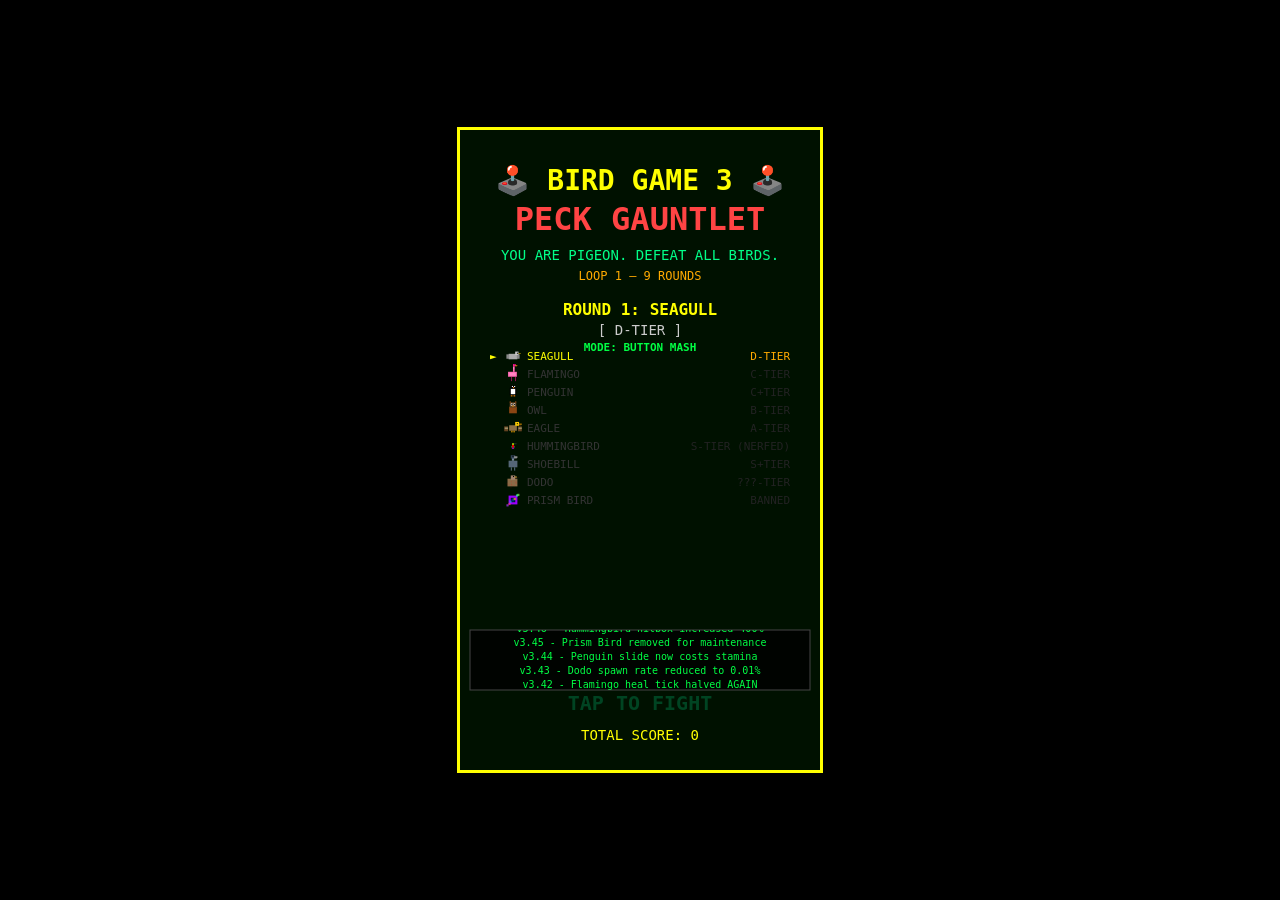
<file: docs/index.html>
<!DOCTYPE html>
<html lang="en">
<head>
    <meta charset="UTF-8">
    <meta name="viewport" content="width=device-width, initial-scale=1.0">
    <meta name="description" content="Bird Game 3: Peck Gauntlet – an arcade browser game. Play as pigeon and defeat 9 increasingly dangerous birds in a tap-battle gauntlet.">
    <title>🕹️ BIRD GAME 3 - PECK GAUNTLET 🕹️</title>
    <link rel="stylesheet" href="./styles.css">
</head>
<body>
    <canvas id="c" width="360" height="640">Bird Game 3: Peck Gauntlet. Tap or click to play.</canvas>
    <script src="./game.js"></script>
</body>
</html>
</file>
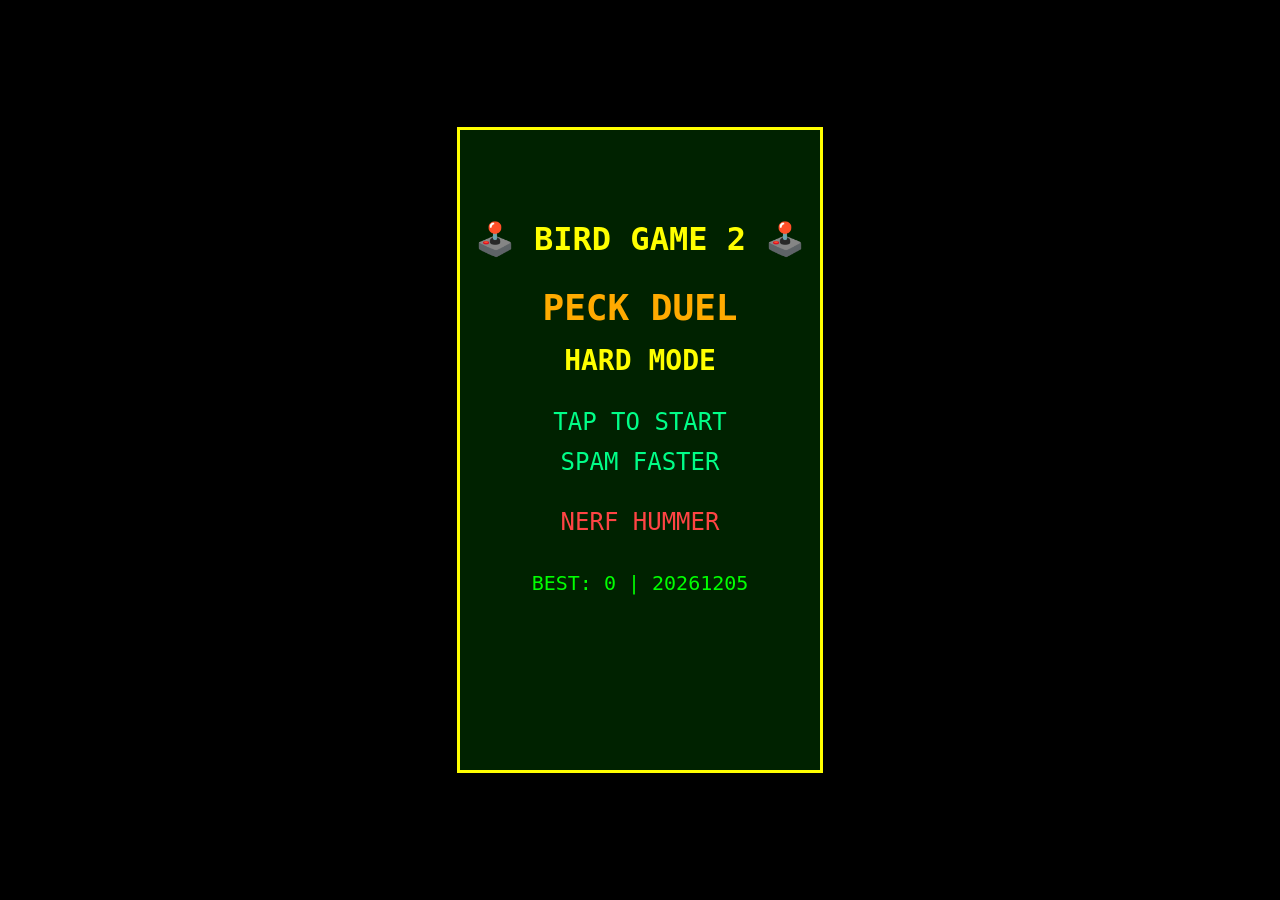
<file: birdgame.html>
<!DOCTYPE html>
<html lang="en">
<head>
    <meta charset="UTF-8">
    <meta name="viewport" content="width=device-width, initial-scale=1.0, user-scalable=no">
    <title>🕹️ Bird Game 2 Peck Duel - HARD MODE 🕹️</title>
    <style>
        * { touch-action: manipulation; }
        body { 
            margin: 0; padding: 0; overflow: hidden; background: #000; 
            font-family: monospace; height: 100vh;
            display: flex; justify-content: center; align-items: center;
        }
        canvas { 
            width: 100vw; height: 100vh; 
            max-width: 360px; max-height: 640px; 
            margin: auto; display: block; 
            background: #001100; 
            image-rendering: pixelated; 
            border: 3px solid #ffff00;
        }
    </style>
</head>
<body>
    <canvas id="c" width="360" height="640"></canvas>
    <script>
        console.log('🦜 HARD MODE LOADED - Perth Night Grind!');
        const canvas = document.getElementById('c');
        const ctx = canvas.getContext('2d');
        ctx.imageSmoothingEnabled = false;
        const W = 360, H = 640;
        let gameState = 'menu'; // menu, playing, win, lose
        let playerMeter = 0, aiMeter = 0;
        let playerHP = 50, aiHP = 45; // HARDER: More HP
        let combo = 0, score = 0, taps = 0, highScore = 0;
        let peckAnim = 0, flashAnim = 0;
        let lastTap = 0;
        let frame = 0;
        let dateStr = new Date().toISOString().slice(0,10).replace(/-/g,'');

        // Load high score
        if (localStorage.getItem('birdpeck_hs_' + dateStr)) {
            highScore = parseInt(localStorage.getItem('birdpeck_hs_' + dateStr));
        }

        function drawPigeon(x, y, lunge) {
            const s = 1.1;
            ctx.save(); ctx.translate(x, y);
            if (lunge > 0) ctx.translate(12*s, 0);
            ctx.fillStyle = '#888'; ctx.fillRect(-8*s, -6*s, 16*s, 12*s);
            ctx.fillStyle = '#666'; ctx.fillRect(-3*s, -2*s, 10*s, 6*s);
            ctx.fillStyle = '#aaa'; ctx.fillRect(5*s, -6*s, 7*s, 7*s);
            ctx.fillStyle = '#ffaa00'; ctx.fillRect(11*s, -2*s, 7*s, 3*s);
            ctx.fillStyle = '#fff'; ctx.fillRect(7*s, -4*s, 2*s, 2*s);
            ctx.fillStyle = '#000'; ctx.fillRect(8*s, -3*s, 1*s, 1*s);
            ctx.restore();
        }

        function drawHummer(x, y, lunge) {
            const s = 1.0;
            ctx.save(); ctx.translate(x, y);
            if (lunge > 0) ctx.translate(-12*s, 0);
            ctx.fillStyle = '#00cc88'; ctx.fillRect(-6*s, -5*s, 12*s, 10*s);
            ctx.fillStyle = '#ff8800'; ctx.fillRect(-16*s, -2*s, 10*s, 4*s);
            ctx.fillStyle = '#fff'; ctx.fillRect(-1*s, -3*s, 2*s, 2*s);
            ctx.fillStyle = '#000'; ctx.fillRect(-0.5*s, -2*s, 1*s, 1*s);
            ctx.fillStyle = '#009955'; ctx.fillRect(0*s, 0*s, 8*s, 5*s);
            ctx.fillStyle = '#008844'; ctx.fillRect(2*s, 1*s, 5*s, 3*s);
            ctx.fillStyle = '#006633'; ctx.fillRect(6*s, 2*s, 3*s, 3*s);
            ctx.restore();
        }

        function draw() {
            ctx.fillStyle = '#000';
            ctx.fillRect(0, 0, W, H);

            if (gameState === 'menu') {
                ctx.fillStyle = '#002200';
                ctx.fillRect(0, 0, W, H);
                ctx.fillStyle = '#ffff00';
                ctx.font = 'bold 32px monospace';
                ctx.textAlign = 'center';
                ctx.fillText('🕹️ BIRD GAME 2 🕹️', W/2, 120);
                ctx.font = 'bold 36px monospace';
                ctx.fillStyle = '#ffaa00';
                ctx.fillText('PECK DUEL', W/2, 190);
                ctx.font = 'bold 28px monospace';
                ctx.fillStyle = '#ffff00';
                ctx.fillText('HARD MODE', W/2, 240);
                ctx.font = '24px monospace';
                ctx.fillStyle = '#00ff88';
                ctx.fillText('TAP TO START', W/2, 300);
                ctx.fillText('SPAM FASTER', W/2, 340);
                ctx.fillStyle = '#ff4444';
                ctx.fillText('NERF HUMMER', W/2, 400);
                ctx.fillStyle = '#00ff00';
                ctx.font = '20px monospace';
                ctx.fillText(`BEST: ${highScore} | ${dateStr}`, W/2, 460);
                ctx.textAlign = 'left';
                return;
            }

            if (gameState === 'win') {
                // WIN PAGE - FULL MEME
                ctx.fillStyle = '#004400';
                ctx.fillRect(0, 0, W, H);
                // Confetti effect
                for (let i=0; i<50; i++) {
                    ctx.fillStyle = `hsl(${i*7}, 100%, 60%)`;
                    ctx.fillRect(Math.sin(frame*0.1 + i)*50 + W/2, i*8, 4, 4);
                }
                ctx.fillStyle = '#00ff44';
                ctx.font = 'bold 44px monospace';
                ctx.textAlign = 'center';
                ctx.fillText('PIGEON WINS!', W/2, 160);
                ctx.font = 'bold 32px monospace';
                ctx.fillStyle = '#ffff00';
                ctx.fillText(`SCORE: ${score}`, W/2, 230);
                ctx.fillStyle = '#ffaa00';
                ctx.font = 'bold 28px monospace';
                ctx.fillText(`NEW BEST: ${highScore}`, W/2, 280);
                ctx.font = 'bold 24px monospace';
                ctx.fillStyle = '#00ff88';
                ctx.fillText('HUMMER NERFED!', W/2, 340);
                ctx.fillStyle = '#ff4444';
                ctx.fillText('PIGEON META', W/2, 390);
                ctx.font = 'bold 22px monospace';
                ctx.fillStyle = '#ffff00';
                ctx.fillText('TAP TO PLAY AGAIN', W/2, 460);
                ctx.textAlign = 'left';
                // Save HS
                if (score > highScore) {
                    highScore = score;
                    localStorage.setItem('birdpeck_hs_' + dateStr, highScore);
                }
                return;
            }

            if (gameState === 'lose') {
                ctx.fillStyle = '#220000';
                ctx.fillRect(0, 0, W, H);
                ctx.fillStyle = '#ff4444';
                ctx.font = 'bold 44px monospace';
                ctx.textAlign = 'center';
                ctx.fillText('HUMMER WINS!', W/2, 200);
                ctx.font = 'bold 28px monospace';
                ctx.fillStyle = '#ffff00';
                ctx.fillText(`SCORE: ${score}`, W/2, 280);
                ctx.font = '24px monospace';
                ctx.fillStyle = '#ffaa00';
                ctx.fillText('GIT GUD', W/2, 340);
                ctx.fillStyle = '#00ff00';
                ctx.fillText('TAP RETRY', W/2, 410);
                ctx.textAlign = 'left';
                return;
            }

            // PLAYING
            const grad = ctx.createLinearGradient(0,0,0,H);
            grad.addColorStop(0,'#002200'); grad.addColorStop(1,'#000000');
            ctx.fillStyle = grad;
            ctx.fillRect(0,0,W,H);

            // Scanlines
            ctx.strokeStyle = 'rgba(0,20,0,0.3)'; ctx.lineWidth=1;
            for(let i=1; i<110; i++) {
                ctx.beginPath(); ctx.moveTo(0,i*5.8); ctx.lineTo(W,i*5.8); ctx.stroke();
            }

            // HP BARS
            ctx.fillStyle = 'rgba(0,0,0,0.8)';
            ctx.fillRect(10,25,170,45); ctx.fillRect(W-180,25,170,45);
            ctx.fillStyle = '#00ff44'; ctx.fillRect(15,30,(playerHP/50)*160,35);
            ctx.fillStyle = '#ff8844'; ctx.fillRect(W-175,30,(aiHP/45)*160,35);
            ctx.fillStyle = '#ffffff'; ctx.font = 'bold 20px monospace'; ctx.textAlign='left';
            ctx.fillText(`PIGEON ${Math.ceil(playerHP)}/50`,20,55);
            ctx.fillText(`HUMMER ${Math.ceil(aiHP)}/45`,W-165,55);

            // BIRDS
            drawPigeon(85 + peckAnim*2.5, 310, peckAnim>0 ? 25:0);
            drawHummer(W-85 + peckAnim*-2.5, 310, peckAnim<0 ? 25:0);

            // METER
            ctx.fillStyle = 'rgba(0,0,0,0.8)'; ctx.fillRect(10,H-105,W-20,70);
            ctx.fillStyle = '#00ff44'; ctx.fillRect(20,H-98,(playerMeter/10)*(W-40),18);
            ctx.fillStyle = '#ff8844'; ctx.fillRect(20,H-76,(aiMeter/10)*(W-40),18);
            ctx.fillStyle = '#ffff00'; ctx.font='bold 24px monospace'; ctx.textAlign='center';
            ctx.fillText('PECK METER',W/2, H-50);

            // STATS
            ctx.textAlign='left'; ctx.fillStyle='#00ff88'; ctx.font='bold 20px monospace';
            ctx.fillText(`TAPS:${taps} COMBO:${combo} SCORE:${score}`,15,H-25);

            // FLASHES
            if(flashAnim>0){ ctx.fillStyle=`rgba(0,255,0,${flashAnim})`; ctx.fillRect(0,0,W,H); }
            if(peckAnim>0){ ctx.fillStyle='rgba(0,255,100,0.25)'; ctx.fillRect(0,0,W,H); }
            if(peckAnim<0){ ctx.fillStyle='rgba(255,100,0,0.3)'; ctx.fillRect(0,0,W,H); }
        }

        function update() {
            if(gameState !== 'playing') return;

            // AI HARDER: Faster peck
            aiMeter += 0.11; // UP from 0.07
            if(aiMeter >=10){
                aiMeter=0;
                playerHP -= 2; // More dmg
                peckAnim = -35;
                combo=0;
                flashAnim=0.6;
                score = Math.max(0,score-5);
                console.log('🤬 HUMMER PECK! Pigeon:',playerHP);
            }

            if(aiHP <=0){ gameState='win'; console.log('🏆 PIGEON WINS! Score:',score); return; }
            if(playerHP <=0){ gameState='lose'; console.log('💀 LOSE. Score:',score); return; }

            peckAnim *=0.91; flashAnim*=0.88;
            if(Math.abs(peckAnim)<1) peckAnim=0;
        }

        function startGame(){
            gameState='playing';
            playerMeter=aiMeter=0;
            playerHP=50; aiHP=45;
            combo=taps=0; peckAnim=0; score=0;
            console.log('🔥 HARD DUEL START');
        }

        function handleTap(e){
            e.preventDefault();
            taps++;
            console.log('TAP',taps);

            if(gameState==='menu') return startGame();
            if(gameState==='win' || gameState==='lose'){ gameState='menu'; return; }

            // PLAYER: Slightly nerfed charge
            const now = Date.now();
            if(now - lastTap <200) combo = Math.min(combo+1,25);
            else combo=1;
            lastTap=now;
            playerMeter +=1.4 + (combo*0.12); // DOWN from 1.8
            flashAnim=0.8;

            if(playerMeter >=10){
                playerMeter -=10;
                aiHP -=1.2 + (combo/4); // Balanced dmg
                peckAnim=35;
                score +=25 + combo*4;
                console.log('🦤 PECK! Hummer:',aiHP);
            }
        }

        // EVENTS
        ['touchstart','click','pointerdown','mousedown'].forEach(ev=>
            canvas.addEventListener(ev,handleTap,{passive:false})
        );

        function loop(){
            frame++;
            update();
            draw();
            requestAnimationFrame(loop);
        }

        loop();
        console.log('✅ HARD MODE READY - GREEN SCREEN!');
    </script>
</body>
</html>
</file>
<file: docs/styles.css>
body {
    margin: 0;
    padding: 0;
    overflow: hidden;
    background: #000;
    font-family: monospace;
    height: 100vh;
    display: flex;
    justify-content: center;
    align-items: center;
    /* Prevent double-tap zoom on the page while keeping accessibility intact */
    touch-action: manipulation;
    -webkit-tap-highlight-color: transparent;
}

canvas {
    display: block;
    background: #001100;
    image-rendering: pixelated;
    border: 3px solid #ffff00;
    /* Disable all default browser touch handling on the canvas;
       our non-passive JS listeners handle everything. */
    touch-action: none;
}
</file>
